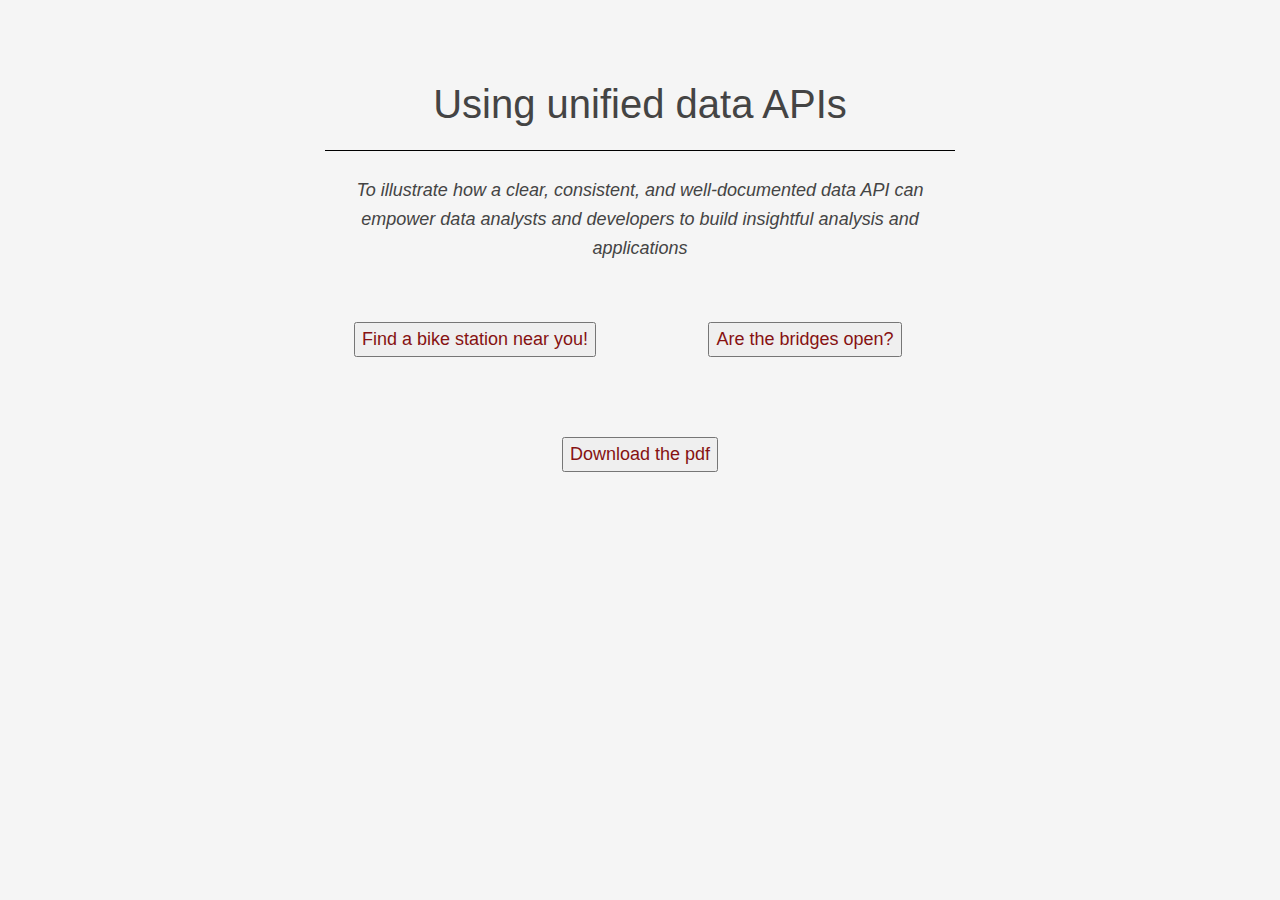
<file: index.html>
<!DOCTYPE html>
<html>
  <head>
    <meta charset="utf-8">
    <meta http-equiv="X-UA-Compatible" content="IE=edge">
    <meta name="viewport" content="width=device-width, initial-scale=1">
    <title>Using Unified APIs</title>
    <link href="bower_components/bootstrap/dist/css/bootstrap.css" rel="stylesheet">
    <link href="mystyle.css" rel="stylesheet">
  </head>
  <body>
    <div id="page_header">
    <h1>Using unified data APIs</h1>
    </div>
    <div class="stuff">


    <div class="intro">
      <i>
        To illustrate how a clear, consistent, and well-documented data API can
        empower data analysts and developers to build insightful analysis and applications
      </i>
    </div>
    <div class="row map_links">
      <div class="col-md-6">
        <a href="TFL_map.html" target="_blank">
          <button >Find a bike station near you!</button>
        </a>
      </div>
      <div class="col-md-6">
        <a href="bridges.html" target="_blank">
          <button>Are the bridges open?</button>
        </a>
      </div>
    </div>
    <div class="row download_pdf">
      <div class="col-md-12">

      <a href="data_API.pdf" download="data_API">
        <button>Download the pdf
        </button>
      </a>
      </div>
    </div>


    </div>
</body>
</html>
</file>
<file: mystyle.css>
body{
  margin:40px auto;
  max-width:650px;
  line-height:1.6;
  font-size:18px;
  color:#444;
  padding:0 10px;
  background-color: #F5F5F5;
  }
h1,h2,h3{
  line-height:1.2;
  text-align: center;
}
.map_links{
  margin-top: 60px;
  text-align: center;

}
.intro{
  margin-top: 25px;
  text-align: center;
}
.download_pdf{
  margin-top: 80px;
  text-align: center;
}
#page_header{
  border-bottom: 1px solid black;
}
h1{
  padding-top: 40px;
  margin-bottom: 22px;
  font-size: 40px;
  text-align: center
  }

button, a{
  color: #861212;
}
button:hover, a:hover{
  color: red;
  text-decoration: none;
}
</file>
